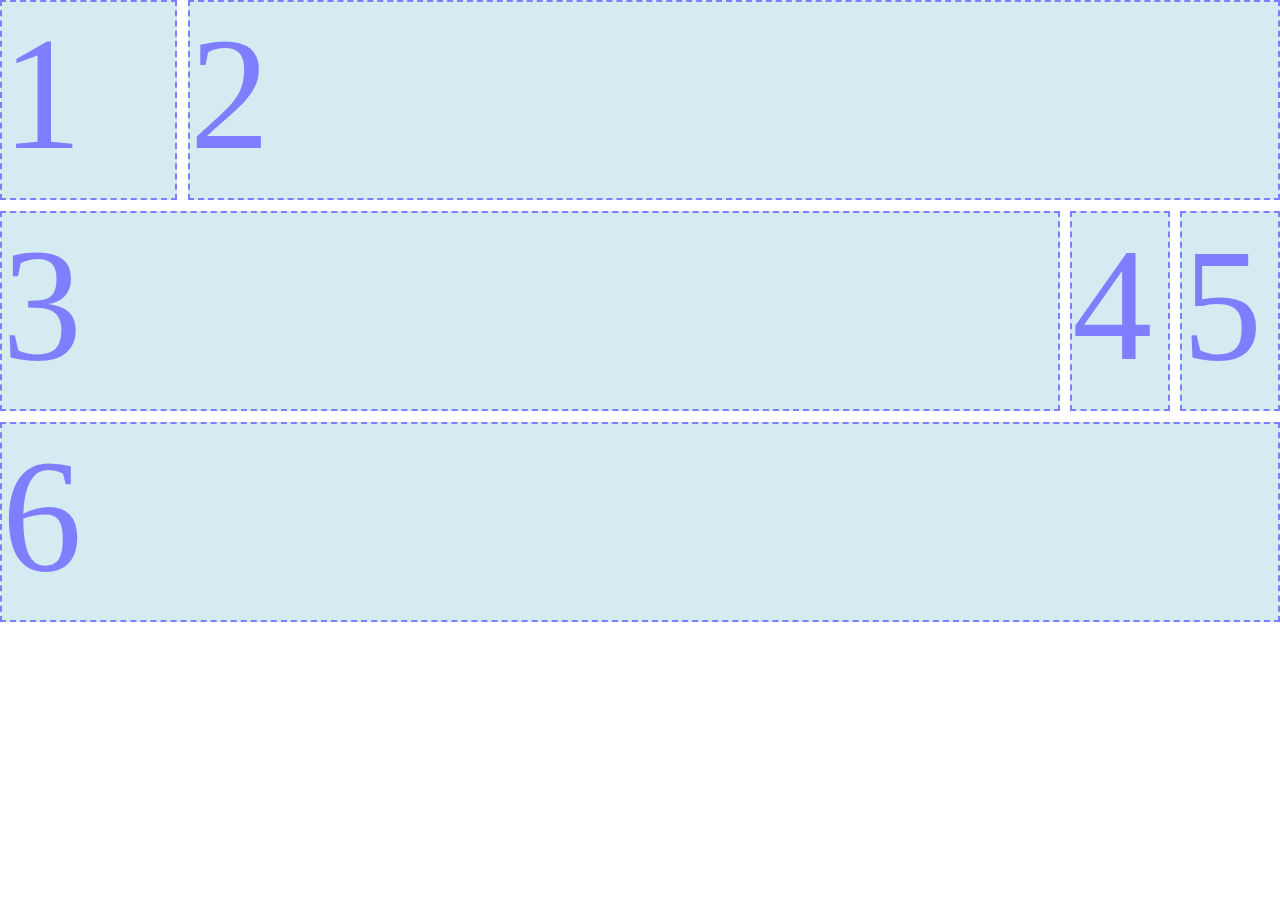
<file: hw4/index.html>
<!DOCTYPE html>
<html lang="en">
<head>
    <meta charset="UTF-8">
    <meta http-equiv="X-UA-Compatible" content="IE=edge">
    <meta name="viewport" content="width=device-width, initial-scale=1.0">
    <title>Assignment 4</title>
    <link rel="stylesheet" href="style.css">
</head>
<body>
    <div class="container">
        <div class="box1">1</div>
        <div class="box2">2</div>
        <div class="box3">3</div>
        <div class="box4">4</div>
        <div class="box5">5</div>
        <div class="box6">6</div>
    </div>
</body>
</html>
</file>
<file: hw4/style.css>
* {
    margin: 0;
    box-sizing: border-box;
}

body {
    background: url("https://cdn.imgchest.com/files/345xc9eon7w.png"); /* replace yellow image web address FuMing emails you */
    opacity: .5;
    background-repeat: no-repeat;
}

.container {
    max-width: 1400px;
    display: flex;
    flex-wrap: wrap;
    column-gap: 10.5px;
    row-gap: 11px;
}

.container > * {
    background-color: lightblue;
    font-size: 10rem;
    color: blue;
    border: 2px dashed blue;
    flex-grow: 1;
    flex-basis: 100%;
    height: 200px;
}

.box1 {
    flex-basis: 13.5%;
}

.box2 {
    flex-basis: 85%;
}

.box3 {
    flex-basis: 80%;
}
.box4,
.box5 {
    flex-basis: 5%;
}
</file>
